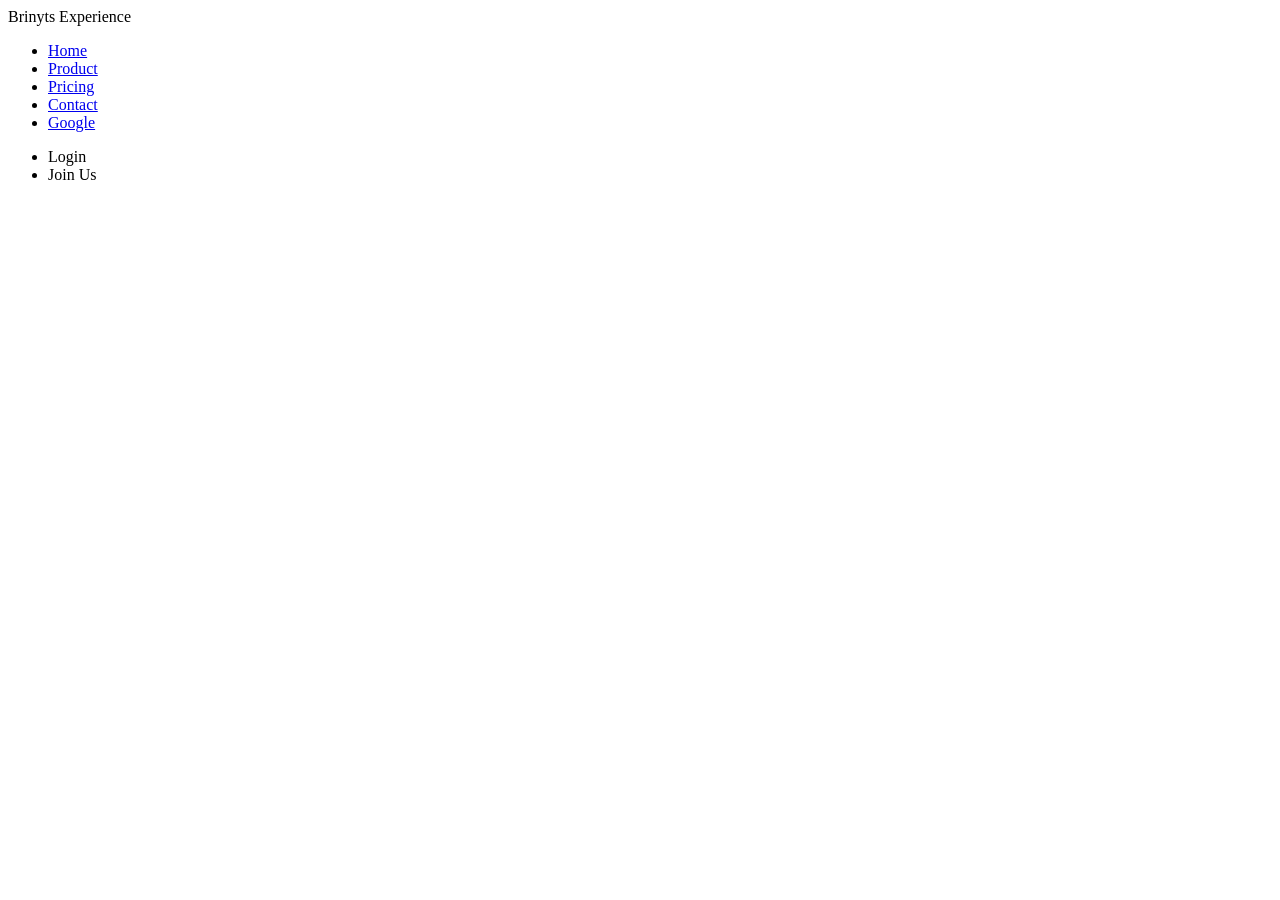
<file: Index.html>
<!DOCTYPE html>  <!----Configurações do site linhas 1 a 5 -->
<html lang="en">
<head> 
        <meta charset="UTF-8">
        <meta nome="viewport" content="width=device-width, initial-scale=1.0">
        <title> Brinyts Experience </title>
   </head>
    <body> 
                 <!-- cabeçalho   -->
            <div> Brinyts Experience </div> 
                 <nav> <!---Barra de Navegação-->
                    <ul>  
                        <li>
                        <a Href="#"> Home </a>
                        </li>  
                        <li>
                           <a Href="product.HTML"> Product </a>
                        </li>
                        <li>
                          <a Href="#"> Pricing </a>    
                        </li>
                        <li>
                         <a Href="#"> Contact </a>   
                        </li>
                        <li>
                            <a Href="https://www.google.com/"> Google </a>
                        </li>
                    </ul>
                </nav>
            <div> <ul>  
                        <li>
                        <a> Login </a>
                        </li>  
                        <li>
                           <a> Join Us </a>
                         </div>
        </header>
     
       <main>


       </main>
       <section class="Insights">

       </section>
       <section class="Education">

       </section>
<footer>

</footer>
    </body>
</html>
</file>
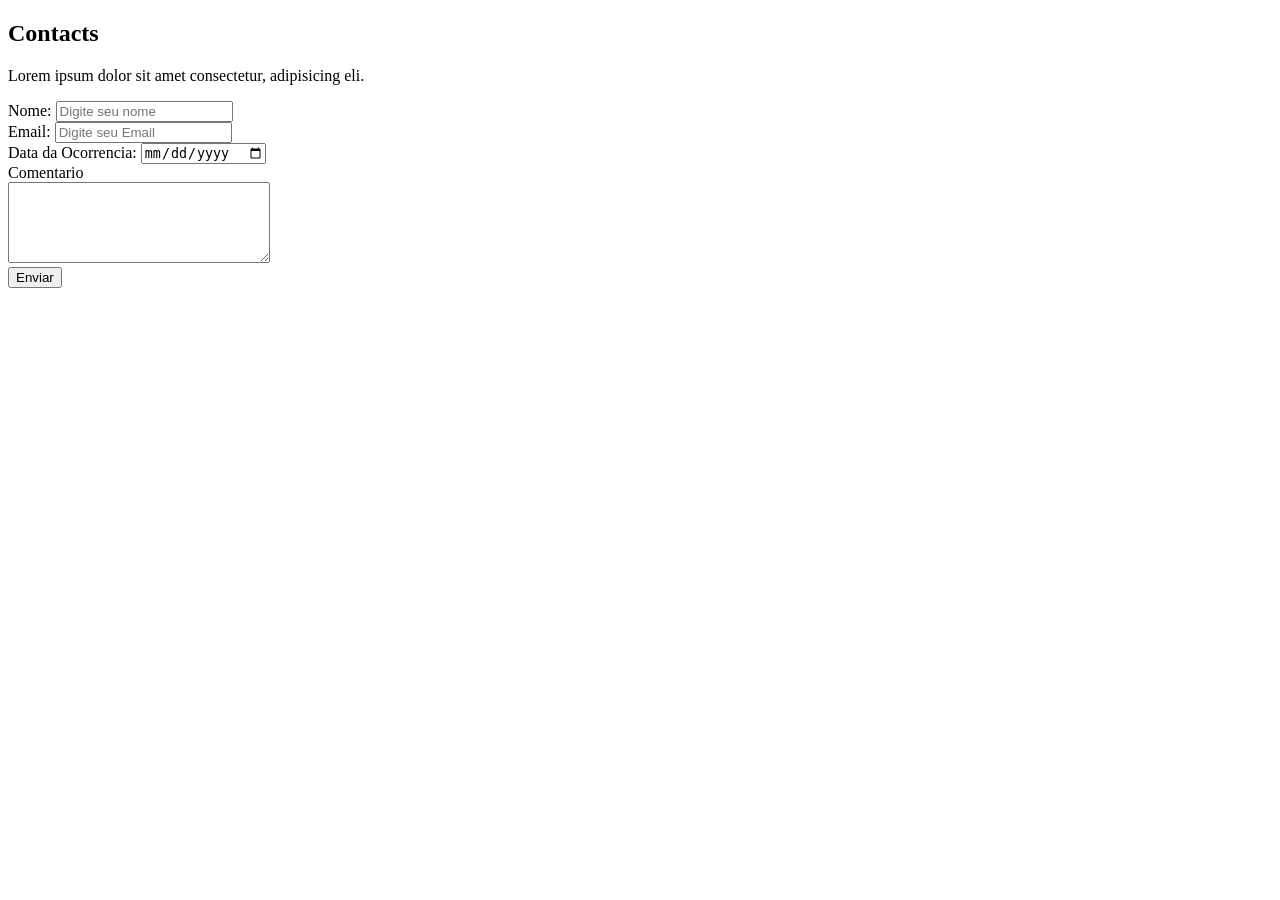
<file: contacts/contact.html>
<!DOCTYPE html>
<html lang="en">
<head>
    <meta charset="UTF-8">
    <meta name="viewport" content="width=device-width, initial-scale=1.0">
    <title>Contact</title>
</head>
<body>
    <section>
        <h1>Contacts</h1>
        <p id="desc">Lorem ipsum dolor sit amet consectetur, adipisicing eli.</p>
        <form>
            <div>
                <label for="caixa-nome">Nome:</label>
                <input type="text" id="caixa-nome" name="nome" placeholder="Digite seu nome" pattern="[A-Za-z]{10}">
            </div>
            <div>
                <label for="caixa-email">Email:</label>
                <input type="email" id="caixa-email" name="email" placeholder="Digite seu Email" required>
            </div>

            <div>
                <label for="caixa-data">Data da Ocorrencia:</label>
                <input type="date" id="caixa-data" name="data" required>
            </div>

            <div>
                <div>
                    <label for="comentario">Comentario</label>
                </div>
                <div>
                    <textarea name="comentario" id="comentario" rows="5" cols="30" required></textarea>
                </div>
            </div>
            <input type="submit" value="Enviar">
        </form>
        <!-- <iframe src="../index.html" frameborder="1"></iframe> -->
         <iframe src="https://www.google.com/maps/embed?pb=!1m18!1m12!1m3!1d4338.529121709758!2d-46.6427157!3d-23.550169099999998!2m3!1f0!2f0!3f0!3m2!1i1024!2i768!4f13.1!3m3!1m2!1s0x94ce584d233d2ff9%3A0x117d2705ed1c17a3!2sAv.%20Nove%20de%20Julho%2C%20455%20-%20Bela%20Vista%2C%20S%C3%A3o%20Paulo%20-%20SP%2C%2001313-000!5e1!3m2!1sen!2sbr!4v1772586998615!5m2!1sen!2sbr" width="600" height="450" style="border:0;" allowfullscreen="" loading="lazy" referrerpolicy="no-referrer-when-downgrade"></iframe>
    </section>

</body>
</html>
</file>
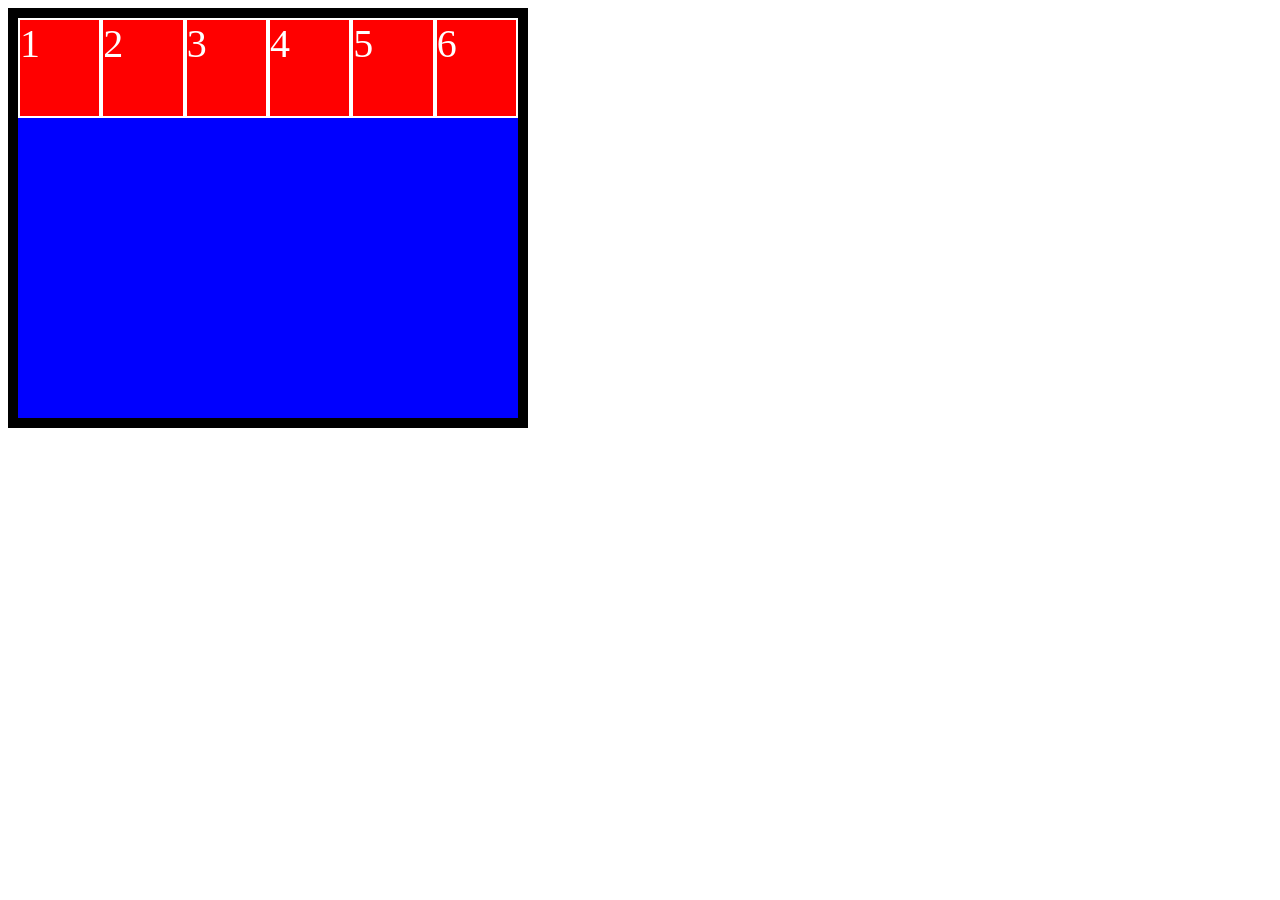
<file: extras/flexbox.html>
<!DOCTYPE html>
<html lang="en">
<head>
    <meta charset="UTF-8">
    <meta name="viewport" content="width=device-width, initial-scale=1.0">
    <title>FlexBox</title>
    <style>
        .principal {
            width: 500px;
            height: 400px;
            background-color: blue;
            border: 10px black solid;
            /* Flex box */
            display: flex;
            /*flex-wrap: wrap; */
            /* justify-content: center; */
            /* align-items: center; */
            /* flex-direction: column-reverse; */
        }
        .item {
            color:white;
            width: 100px;
            height: 100px;
            background-color: red;
            border: 2px white solid;
            font-size: 40px;
            box-sizing: border-box;
        }

    </style>
</head>
<body>
  <div class="principal">
    <div class="item">1</div>
    <div class="item">2</div>
    <div class="item">3</div>
    <div class="item">4</div>
    <div class="item">5</div>
    <div class="item">6</div>
  </div>  
</body>
</html>
</file>
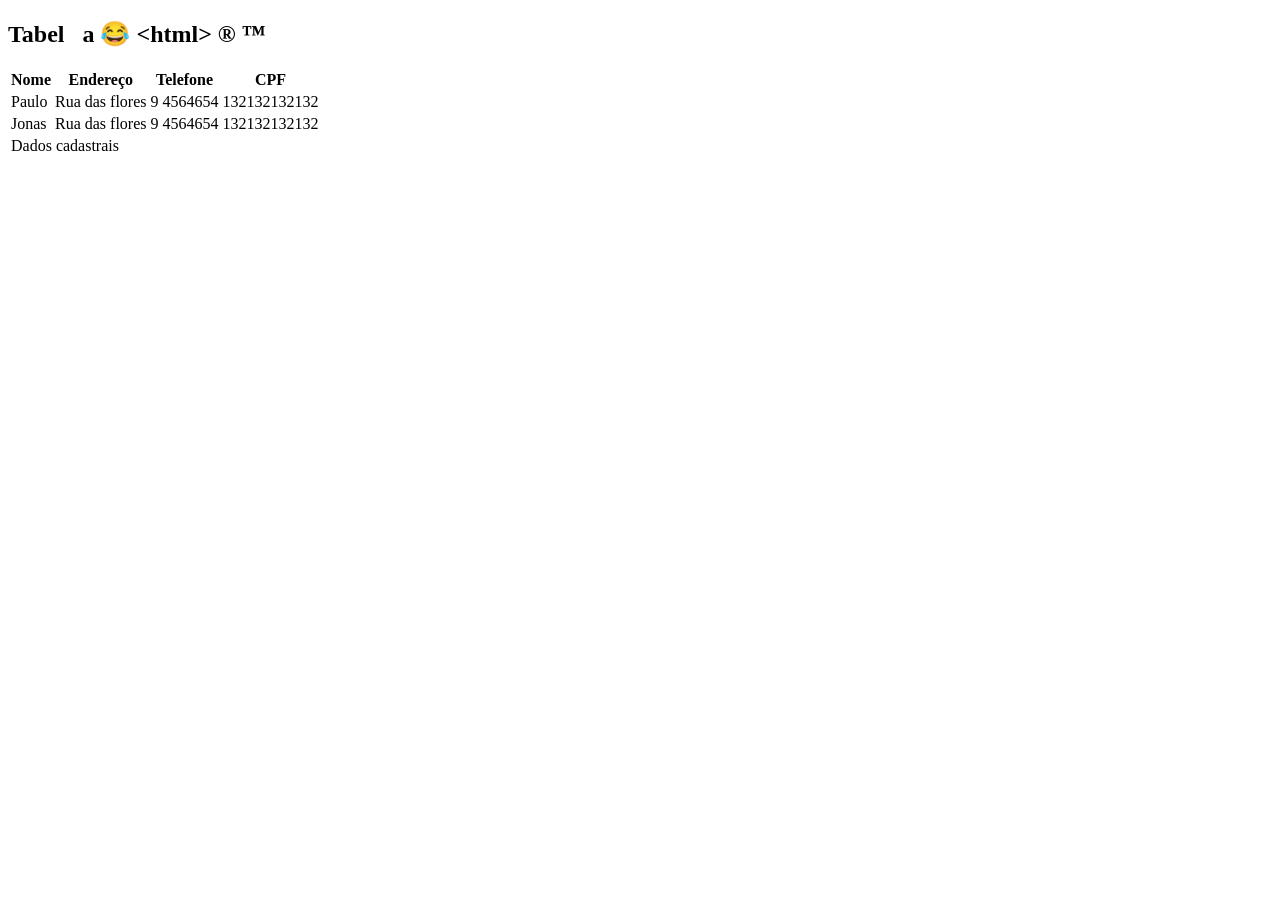
<file: extras/tabela.html>
<!DOCTYPE html>
<html lang="en">
<head>
    <meta charset="UTF-8">
    <meta name="viewport" content="width=device-width, initial-scale=1.0">
    <title>Tabela</title>
</head>
<body>
    <section>
        <h1>Tabel&nbsp;&nbsp;&nbsp;a  &#128514;           &lt;html&gt; &reg; &trade;</h1>
        <table>
            <thead>
                <tr>
                    <th>Nome</th>
                    <th>Endereço</th>
                    <th>Telefone</th>
                    <th>CPF</th>
                </tr>
            </thead>
            <tbody>
                <tr>
                    <td>Paulo</td>
                    <td>Rua das flores</td>
                    <td>9 4564654</td>
                    <td>132132132132</td>
                </tr>
                 <tr>
                    <td>Jonas</td>
                    <td>Rua das flores</td>
                    <td>9 4564654</td>
                    <td>132132132132</td>
                </tr>
            </tbody>
            <tfoot>
                <tr>
                    <td colspan="4"> Dados cadastrais</td>
                </tr>
            </tfoot>
        </table>

    </section>
</body>
</html>
</file>
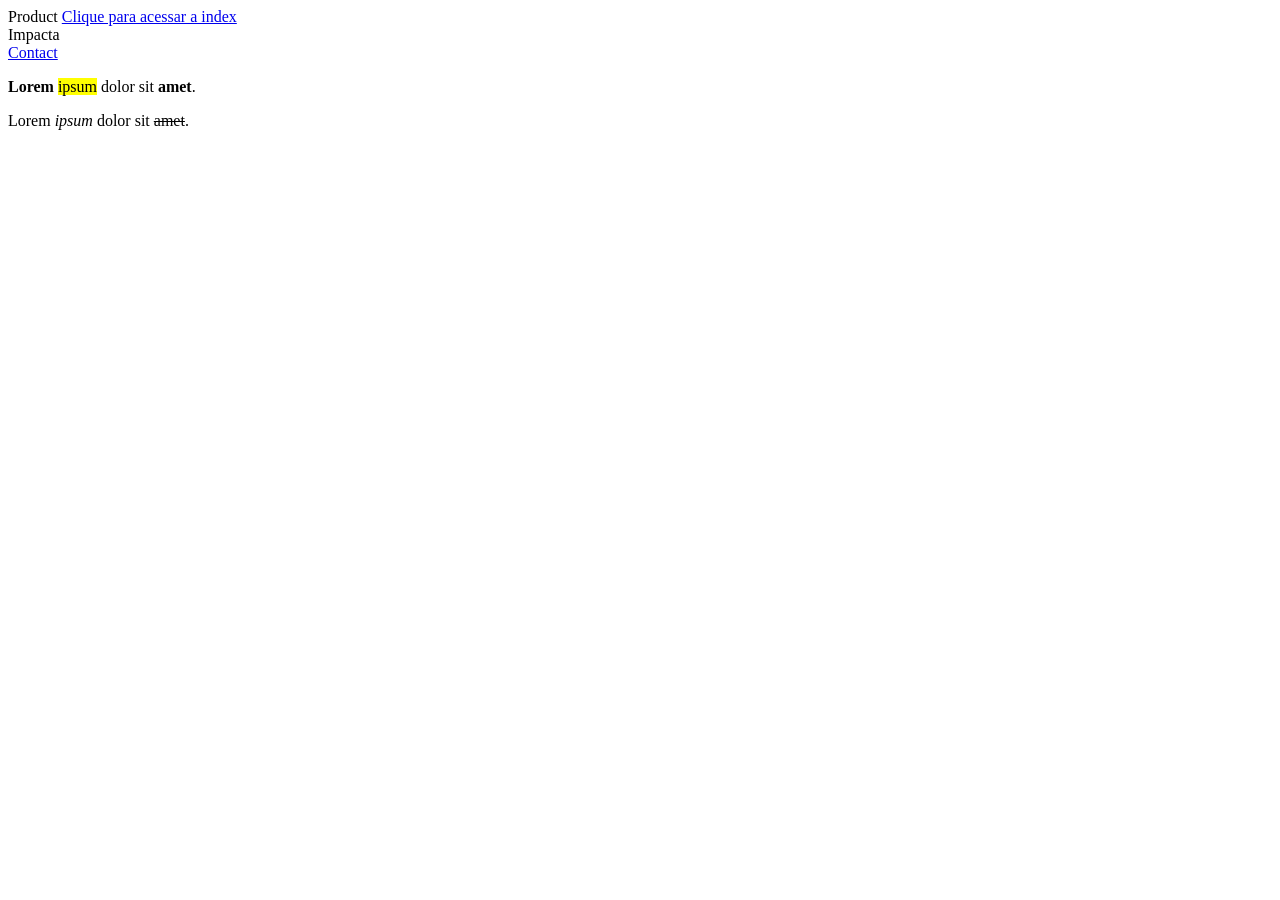
<file: products/product.html>
<!DOCTYPE html>
<html lang="en">
<head>
    <meta charset="UTF-8">
    <meta name="viewport" content="width=device-width, initial-scale=1.0">
    <title>Product</title>
</head>
<body>
    Product
    <a href="../index.html">
        Clique para acessar a index
    </a>
    <div>
        Impacta
    </div>
    <a href="../contacts/contact.html">
        Contact
    </a>

    <p>
       <b>Lorem</b> <mark>ipsum</mark> dolor sit <strong>amet</strong>. 
    </p>

    <p>
       Lorem <i>ipsum</i> dolor sit <del>amet</del>. 
    </p>
    

</body>
</html>
</file>
